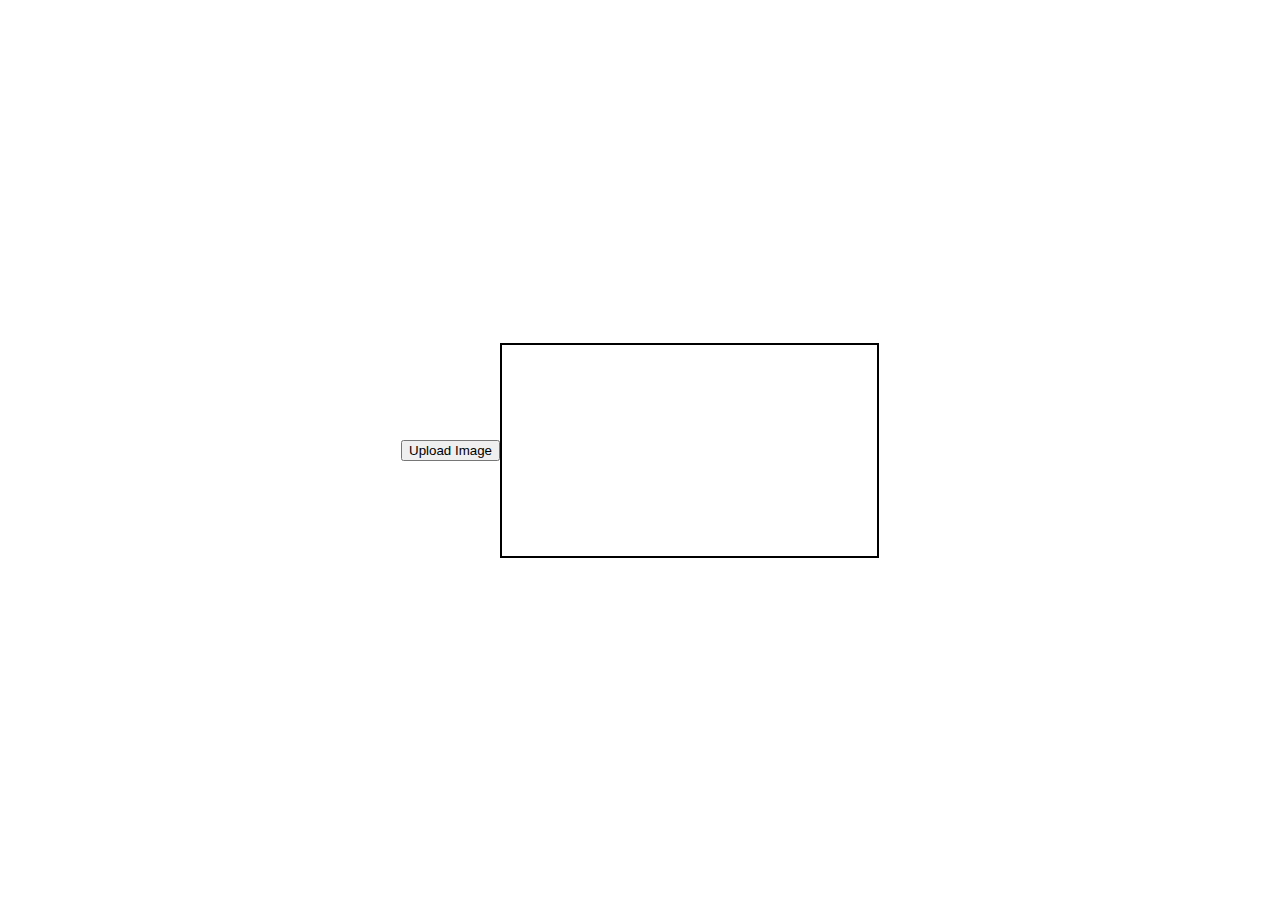
<file: templates /index.html>
<!DOCTYPE html>
<html lang="en">
<head>
    <meta charset="UTF-8">
    <meta http-equiv="X-UA-Compatible" content="IE=edge">
    <meta name="viewport" content="width=device-width, initial-scale=1.0">
    <link rel="stylesheet" href = "../static/style.css">
    <title>Upload page</title>
</head>
<body>
    <input type="file" id="image_input" accept="image/png, image/jpg" style="display: none;">
    <button id="upload_button">Upload Image</button>

    <div id="display_image"></div>

    <script src = "../static/script.js"></script>
</body>
</html>
</file>
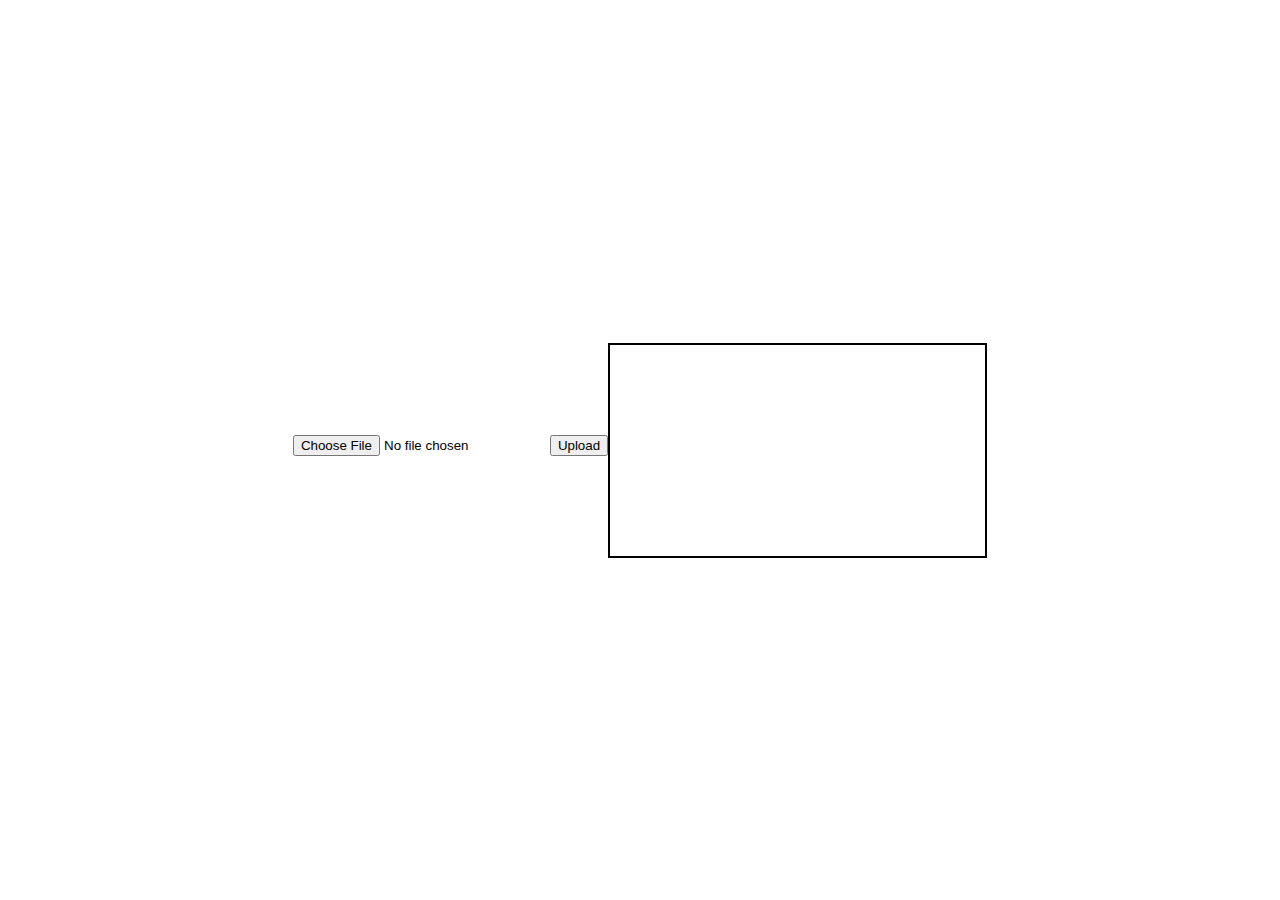
<file: templates/index.html>
<!DOCTYPE html>
<html lang="en">
<head>
    <meta charset="UTF-8">
    <meta http-equiv="X-UA-Compatible" content="IE=edge">
    <meta name="viewport" content="width=device-width, initial-scale=1.0">
    <link rel="stylesheet" href="../static/style.css">
    <title>Upload page</title>
</head>
<body>
    <div class="container">
        <input type="file" id="image_input" accept="image/png, image/jpg">
        <button onclick="uploadImage()">Upload</button>
    </div>

    <div id="display_image"></div>

    <script src="../static/script.js"></script>
</body>
</html>
</file>
<file: static/style.css>
body {
    display: flex;
    justify-content: center; 
    align-items: center; 
    height: 100vh; 
    margin: 0; 
}

#display_image {
    width: 375px; 
    height: 211px; 
    border: 2px solid black;
    background-size: contain; 
    background-repeat: no-repeat;
    background-position: center; 
}

#image_input {
    margin-bottom: 10px; 
}
</file>
